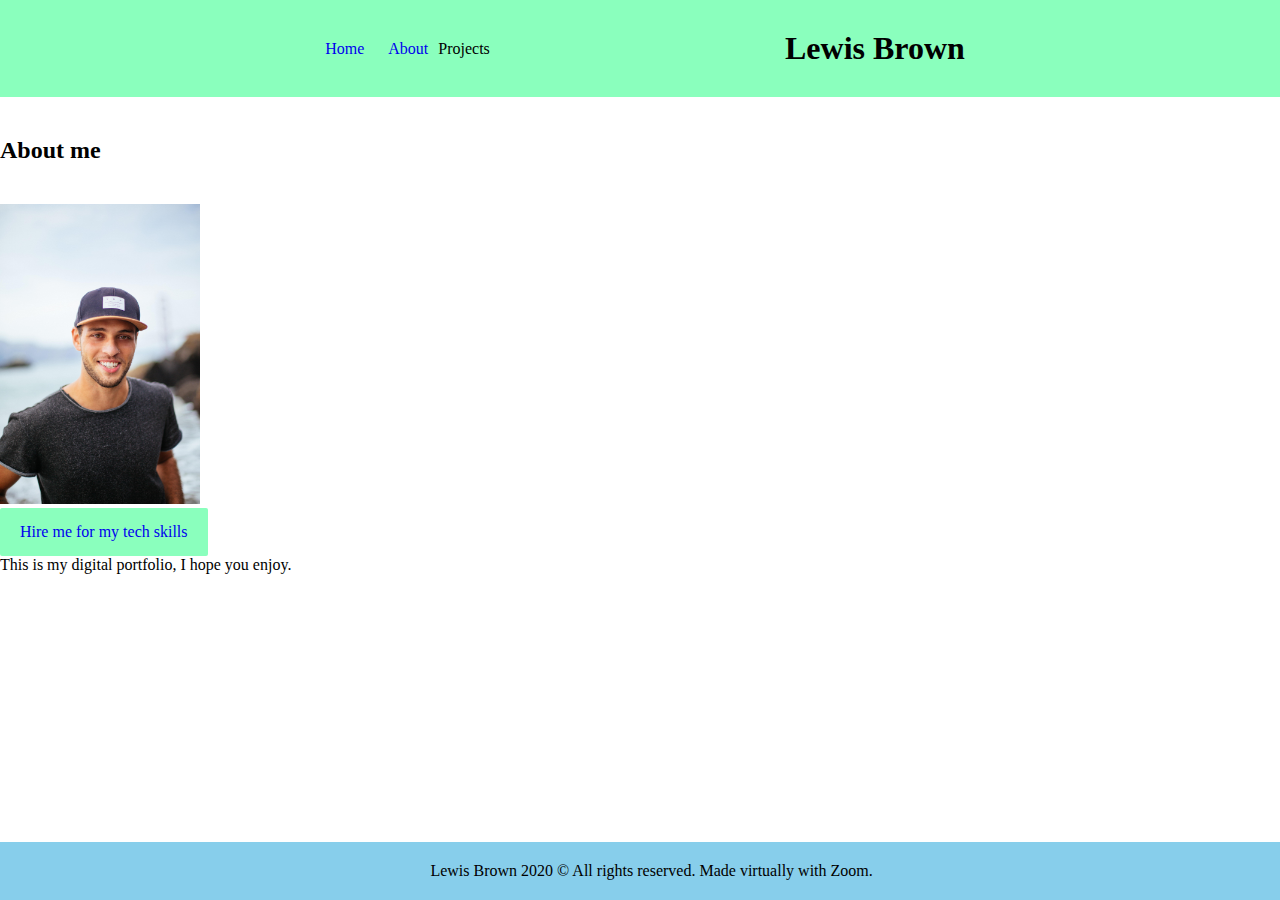
<file: index.html>
<!DOCTYPE html>
<html lang="en">

<head>
    <!--html tag <thisIsATag> </thisIsATag>-->
    <meta charset="UTF-8">
    <meta name="viewport" content="width=device-width, initial-scale=1.0">
    <title>Digital Portfolio</title>
    <link rel="stylesheet" href="css/style.css">
</head>

<body>
    <div class="navbar">
        <ul>
            <li><a href="index.html">Home</a></li>
            <li><a href="about.html">About</a></li>
            <div class="dropdown">
                <li class="dropdownButton">Projects</li>
                <div class="dropdownContent">
                    <a href="#">Project 1</a>
                    <a href="#">Project 2</a>
                    <a href="#">Project 3</a>
                </div>
            </div>
        </ul>
        <h1>Lewis Brown</h1>
    </div>

    <div class="container">
        <h2 class="title">About me</h2>
        <div class="image-container">
            <img src="profile.jpg" alt="Profile picture">
        </div>
    </div>

<div class="about-me">
    <a href="#" class="button">Hire me for my tech skills</a>
    <p>This is my digital portfolio, I hope you enjoy.</p>
</div>

    <div class="footer">
        Lewis Brown 2020 &copy; All rights reserved. Made virtually with Zoom.
    </div>

    <script src="index.js"</script>
</body >
</html >
</file>
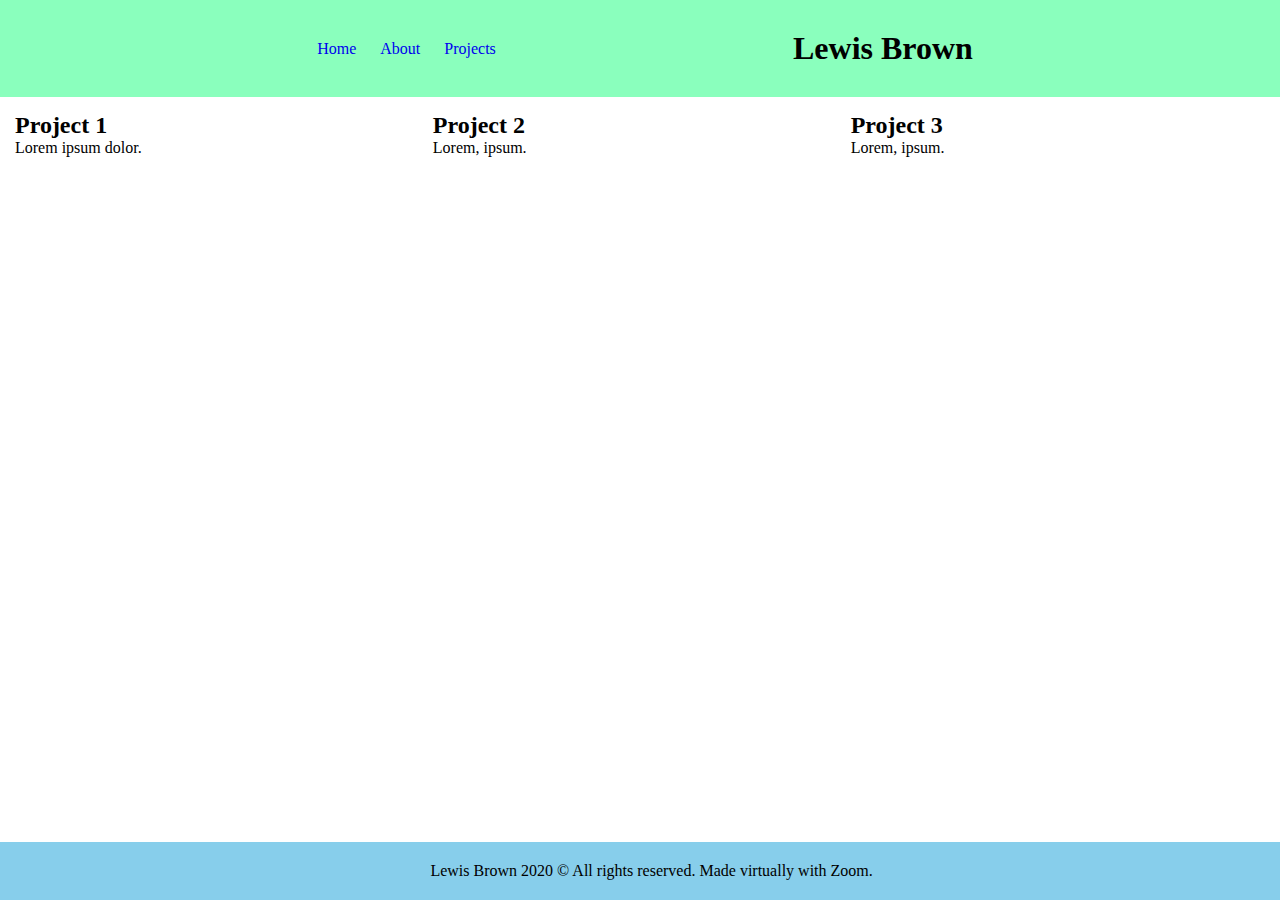
<file: about.html>
<!DOCTYPE html>
<html lang="en">

<head>
    <meta charset="UTF-8">
    <meta name="viewport" content="width=device-width, initial-scale=1.0">
    <title>About</title>
    <link rel="stylesheet" href="css/style.css">
</head>

<body>
    <div class="navbar">
        <ul>
            <li><a href="index.html">Home</a></li>
            <li><a href="about.html">About</a></li>
            <li><a href="projects.html">Projects</a></li>
        </ul>
        <h1>Lewis Brown</h1>
    </div>

    <div class="row">
        <div class="column">
            <h2>Project 1</h2>
            <p>Lorem ipsum dolor.</p>
        </div>
        <div class="column">
            <h2>Project 2</h2>
            <p>Lorem, ipsum.</p>
        </div>
        <div class="column">
            <h2>Project 3</h2>
            <p>Lorem, ipsum.</p>
        </div>
    </div>

    <div class="footer">
        Lewis Brown 2020 &copy; All rights reserved. Made virtually with Zoom.
    </div>
</body>

</html>
</file>
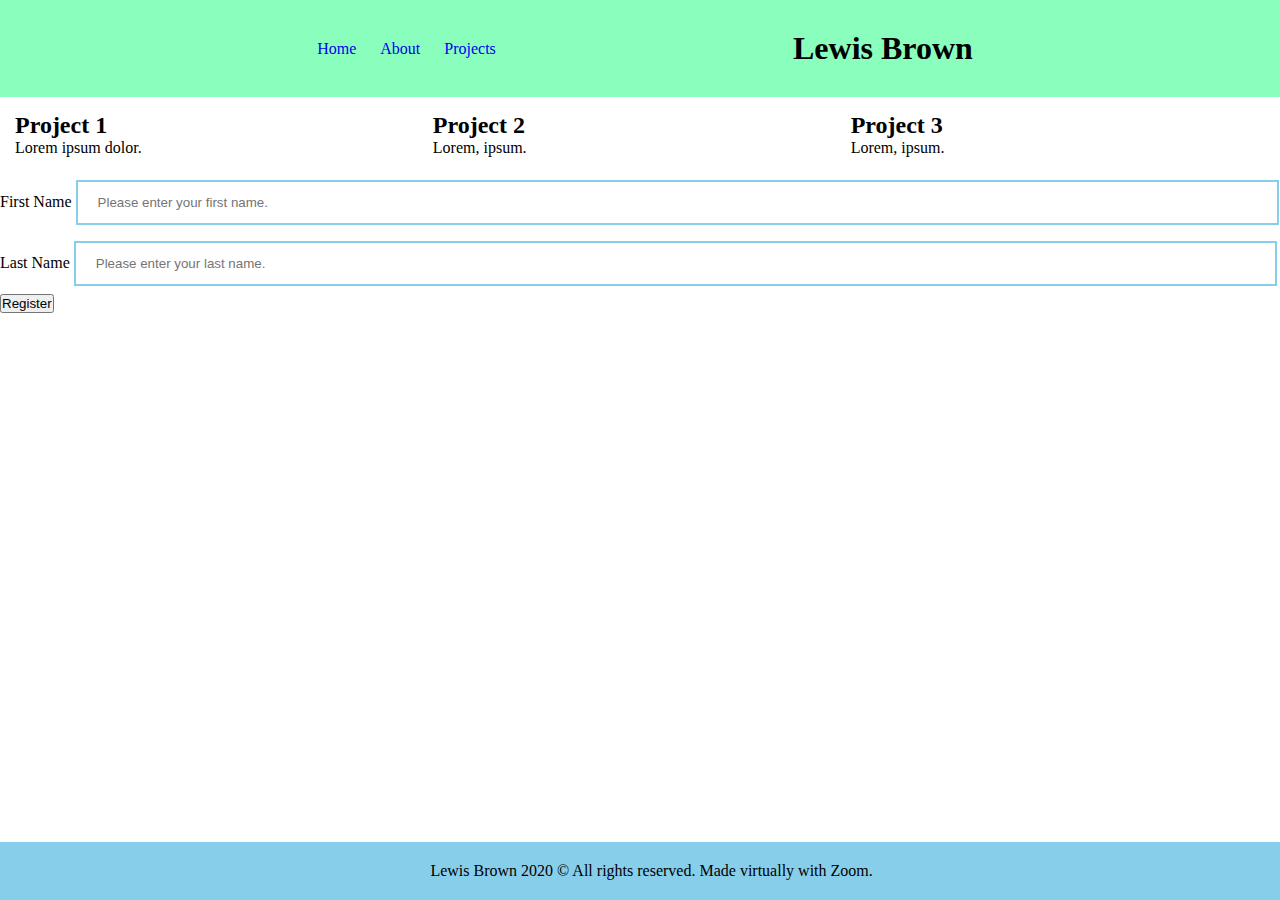
<file: projects.html>
<!DOCTYPE html>
<html lang="en">

<head>
    <meta charset="UTF-8">
    <meta name="viewport" content="width=device-width, initial-scale=1.0">
    <title>Projects</title>
    <link rel="stylesheet" href="css/style.css">
</head>

<body>
    <div class="navbar">
        <ul>
            <li><a href="index.html">Home</a></li>
            <li><a href="about.html">About</a></li>
            <li><a href="projects.html">Projects</a></li>
        </ul>
        <h1>Lewis Brown</h1>
    </div>

    <div class="row">
        <div class="column">
            <h2>Project 1</h2>
            <p>Lorem ipsum dolor.</p>
        </div>
        <div class="column">
            <h2>Project 2</h2>
            <p>Lorem, ipsum.</p>
        </div>
        <div class="column">
            <h2>Project 3</h2>
            <p>Lorem, ipsum.</p>
        </div>
    </div>

    <form>
        <label for="firstName">First Name</label>
        <input type="text" placeholder="Please enter your first name.">
        <label for="lastName">Last Name</label>
        <input type="text" placeholder="Please enter your last name.">
        <input type="button" value="Register">
    </form>

    <div class="footer">
        Lewis Brown 2020 &copy; All rights reserved. Made virtually with Zoom.
    </div>

</body>

</html>
</file>
<file: css/style.css>
* {
    margin: 0;
    padding: 0;
}

.navbar {
    background-color: rgb(138, 255, 189);
        display: flex;
        justify-content: space-evenly;
        align-items: center;
        padding: 30px 20px;
}

.navbar ul li {
    list-style-type: none;
    display: inline-block;
}

.navbar li a {
    text-decoration: none;
    padding: 15px 10px;
}

.dropdown {
    float: right;
    overflow: hidden;
}

.dropdown .dropdownButton {
    border: none;
    outline: none;
    background-color: inherit;
    font-family: inherit;
    font-size: 16px;
}

.dropdownContent {
    display: none;
    position: absolute;
    background-color: inherit;
    min-width: 100px;
    z-index: 1;

}

.dropdownContent a {
    float: none;
    color: black;
    padding: 10px 15px;
    text-decoration: none;
    display: block;
    text-align: left;
}

.dropdownContent a:hover {
    background-color: skyblue;
    color: black

}

.dropdown:hover .dropdownContent {
    display: block;
}

.container {
    text-align: left;
    display: flex;
    justify-content: left;
    flex-wrap: wrap;

}

.title {
    width: 100%;
    margin-top: 40px;
    margin-bottom: 40px;
}

.image-container {
    width: 31.33%;

}

.image-container img {
    width: 200px;
}

h2{
    font-size: 150%;
}

.button{
    text-decoration: none;
    padding: 15px 20px;
    background-color: rgb(138, 255, 189);
    border-radius: 2px;
    display: inline-block;
}

.column {
    float: left;
    width: 30.3%;
    padding: 15px;
}

.row:after {
    content: "";
    display: table;
    clear: both;
}

@media screen and(max-width: 550px) {
    .column {
        width: 100%;
    }
}

input[type=text] {
    width: 94%;
    padding: 13px 20px;
    margin: 8px 0;
    box-sizing: border-box;
    border: 2px solid skyblue;
    outline: none;
}

.footer{
    text-align: center;
    background-color: skyblue;
    color: black;
    padding: 20px 50px;
    position: absolute;
    bottom: 0;
    width: 94%;
}
</file>
